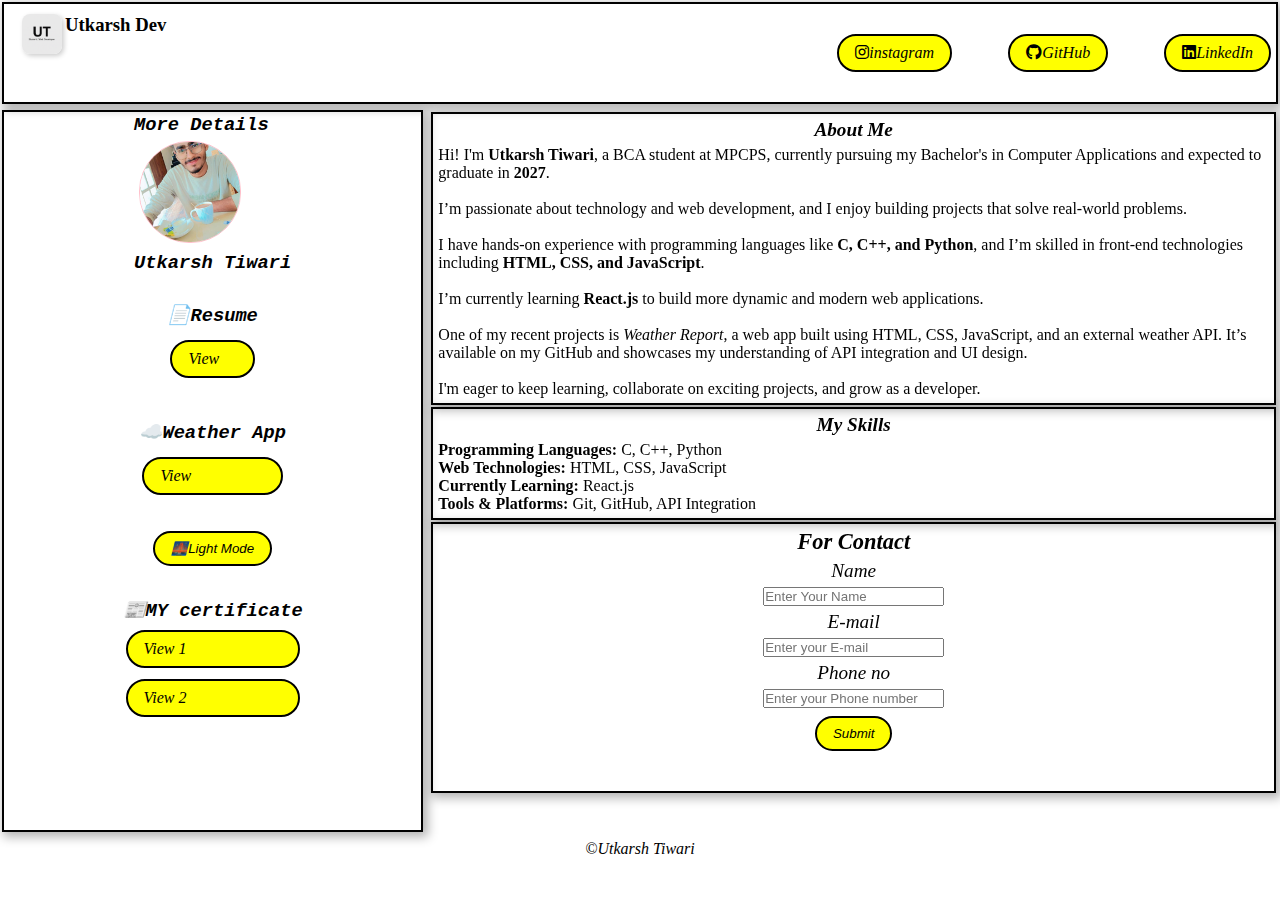
<file: Utkarsh.html>
<!DOCTYPE html>
<html lang="en">
<head>
    <meta charset="UTF-8">
    <meta name="viewport" content="width=device-width, initial-scale=1.0">
    <title>Utkarsh-portfolio</title>
    <link rel="stylesheet" href="https://cdnjs.cloudflare.com/ajax/libs/font-awesome/6.4.0/css/all.min.css">
     <link href="https://unpkg.com/aos@2.3.1/dist/aos.css" rel="stylesheet" />
<link rel="icon" href="favicon.ico" type="image/x-icon">

    <link rel="stylesheet" href="Utkarsh.css">
</head>
<body>
    <!-- NavBar -->
     <div class="nav">
    <div class="logo">
  <button onclick="remove()">☰</button>
  <img src="utkarsh-logo.png" alt="UT Logo" width="40" height="40">
  <h3>Utkarsh Dev</h3>
</div>
     
        <div class="social-contact">
            <a href="https://www.instagram.com/utkarsh_tiwari27?igsh=ZjhvMHI2MjB1anBh " target="_blank"><i class="fab fa-instagram"></i>instagram</a>
            <a href="https://github.com/Utkarsh-co" target="_blank"><i class="fab fa-github"></i>GitHub</a>
            <a href="https://www.linkedin.com/in/utkarsh-tiwari-983b04319" target="_blank"><i class="fab fa-linkedin"></i>LinkedIn</a>
        </div>
    </div>
    <!-- SideBar -->
    <div class="sidebar">
        <div class="image">
            <h3>More Details </h3>
            <img src="Utkarsh.jpg" alt="Utkarsh">
            <h3>Utkarsh Tiwari</h3>
        </div>
        <div class="Resume">
            <h3>📄Resume</h3>
            <a href="Resume updated.pdf" target="_blank">View</a>
        </div>
        <div class="project">
            <h3>☁️Weather App</h3>
            <a href="https://github.com/Utkarsh-co/check-weather-project.git" target="_blank">View</a>
        </div>
        <div class="dark-mode">
            <button onclick="Mode()">🌉Light Mode</button>
        </div>
        <div class="certificate">
            <h3>📰MY certificate</h3>
            <a href="certificate.pdf">View 1</a>
            <a href="Coursera ILNNR635YT1K.pdf">View 2</a>
        </div>
    </div>
<!-- main-Bar -->
    <div class="main">
        <div class="about" data-aos="fade-up">
            <h3>About Me</h3>
             <p>
        Hi! I'm <strong>Utkarsh Tiwari</strong>, a BCA student at MPCPS,
        currently pursuing my Bachelor's in Computer Applications and expected
        to graduate in <strong>2027</strong>. <br /><br />
        I’m passionate about technology and web development, and I enjoy
        building projects that solve real-world problems.
        <br /><br />
        I have hands-on experience with programming languages like
        <strong>C, C++, and Python</strong>, and I’m skilled in front-end
        technologies including <strong>HTML, CSS, and JavaScript</strong>.
        <br /><br />
        I’m currently learning <strong>React.js</strong> to build more dynamic
        and modern web applications. <br /><br />
        One of my recent projects is <em>Weather Report</em>, a web app built
        using HTML, CSS, JavaScript, and an external weather API. It’s available
        on my GitHub and showcases my understanding of API integration and UI
        design. <br /><br />
        I'm eager to keep learning, collaborate on exciting projects, and grow
        as a developer.
      </p>
        </div>
        <div class="Skills" data-aos="fade-up">
            <h3>My Skills</h3>
              <p>  
    <strong>Programming Languages:</strong> C, C++, Python<br />
    <strong>Web Technologies:</strong> HTML, CSS, JavaScript<br />
    <strong>Currently Learning:</strong> React.js<br />
    <strong>Tools & Platforms:</strong> Git, GitHub, API Integration
  </p>
        </div>
        <div class="Contact" data-aos="fade-up">
            <h3>For Contact</h3>
            <label for="Name">Name</label>
      <input type="text" placeholder="Enter Your Name" id="Name" required>

      <label for="E-mail">E-mail</label>
      <input type="email" placeholder="Enter your E-mail" id="E-mail" required>
      
      <label for="Phone">Phone no</label>
      <input type="tel" placeholder="Enter your Phone number" id="Phone" required>
    <div class="sub-but">
      <button onclick="Submit()">Submit</button>
      </div>
      <br>
      <p id="msg"></p>
        </div>
    </div>
    <div class="footer">&copy;Utkarsh Tiwari</div>
</body>
<script src="https://unpkg.com/aos@2.3.1/dist/aos.js"></script>
<script src="Utkarsh.js"></script>
</html>
</file>
<file: Utkarsh.css>
* {
  padding: 0;
  margin: 0;
  /* box-sizing: border-box; */
  
}

body {
    
  display: grid;
  grid-template-columns: 1fr 1fr 1fr;
  grid-template-areas:
    "nav nav nav"
    "sidebar main main"
    "footer footer footer";
  gap: 2px;
  height: 100vh;
}

/* Navbar */
.nav {
 
  display: flex;
  gap: 20px;
  margin: 2px;
  padding: 2px;
  border: 2px solid black;
  box-shadow: 3px 3px 10px 2px rgba(0, 0, 0, 0.3);
  grid-area: nav;
  justify-content: space-between;
  flex-wrap: wrap;
}
.nav .logo img {
  border-radius: 8px;
  box-shadow: 2px 2px 5px rgba(0, 0, 0, 0.2);
}

.nav .social-contact {
  display: flex;
  justify-content: space-between;
  align-items: center;
  gap: 50px;
}

.nav .logo {
    display: flex;
    gap: 3px;
  text-decoration: solid;
  padding: 8px 16px;
}
.nav .logo button{
    display: none;
}
.nav .social-contact a ,.sidebar .Resume a ,.sidebar .dark-mode button,.sidebar .certificate a ,.main .Contact .sub-but button,.sidebar .project a{
  background-color: yellow;
  color: black;
  border: 2px solid black;
  border-radius: 20px;
  display: flex;
  text-decoration: none;
  padding: 8px 16px;
  transition: 2s linear ;
  font-style: italic;
  margin: 3px;
}
.nav .social-contact a:hover,.sidebar .Resume a:hover,.sidebar .dark-mode button:hover ,.sidebar .certificate a:hover, .main .Contact .sub-but button:hover,.sidebar .project a:hover {
   margin: 5px;
    background-color: green;
    color: white;
    transform: scale(1.1);
    font-style: italic;
    
}


/* side-bar */
.sidebar {
  position: sticky;
  margin: 2px;
  padding: 2px;
  border: 2px solid black;
  box-shadow: 3px 3px 10px 2px rgba(0, 0, 0, 0.3);
  grid-area: sidebar;
  display: flex;
  flex-direction: column;
  /* justify-content: space-between; */
  align-items: center;
  gap: 20px;
}
.sidebar .image img{
    width: 100px;
    border-radius: 50px;
    height: 100px;
    object-fit: cover;
    transition: 2s ease 1s ;
    border: 1px solid pink;
    margin: 5px;
}
.sidebar .image img:hover{
  border-radius: 0px;
}
.sidebar .image img:hover{
    transform: scale(1.1);
}
.sidebar
 .Resume{
   margin: 5px;
   padding: 5px;
    display: flex;
    flex-direction: column;
    gap: 10px;
}
.sidebar .project{
   margin: 5px;
   padding: 5px;
    display: flex;
    flex-direction: column;
    gap: 10px;
}
body.active .nav,
body.active .sidebar,
body.active .main,
body.active .main .about,
body.active .main .Skills,
body.active .main .Contact,
body.active .footer{
    background-color: rgb(15, 14, 14);
    color: white;
    border: 2px solid white;
    box-shadow: 3px 3px 10px 2px rgba(230, 191, 231, 0.3);
    margin: 5px;
    padding: 5px;
}

.sidebar .certificate {
  margin: 5px;
    display: flex;
    flex-direction: column;
    gap: 5px;
    padding: 5px;
}
.sidebar .image h3,.sidebar
 .Resume h3,.sidebar .certificate h3,.sidebar .project h3{
  font-family: 'Courier New', Courier, monospace;
  font-style: italic;
}
/* Main-bar */
.main {
  margin: 2px;
  padding: 2px;
  /* border: 2px solid black;
  box-shadow: 3px 3px 10px 2px rgba(0, 0, 0, 0.3); */
  grid-area: main;
  display: flex;
  flex-direction: column;
  gap: 2px;
 
}
.main .about{
     border: 2px solid black;
  box-shadow: 3px 3px 10px 2px rgba(0, 0, 0, 0.3);
  padding: 5px;
  display: flex;
  flex-direction: column;
  gap: 5px;
 
}

.main .about h3{
    display: flex;
    justify-content: center;
    align-items: center;
    font-size: larger;
    font-style: italic;

}
.main .Skills{
     border: 2px solid black;
  box-shadow: 3px 3px 10px 2px rgba(0, 0, 0, 0.3);
}
.main .Skills{
     border: 2px solid black;
  box-shadow: 3px 3px 10px 2px rgba(0, 0, 0, 0.3);
  padding: 5px;
  display: flex;
  flex-direction: column;
  gap: 5px;
  
}

.main .Skills h3{
    display: flex;
    justify-content: center;
    align-items: center;
    font-size: larger;
    font-style: italic;

}
.main .Contact{
     border: 2px solid black;
  box-shadow: 3px 3px 10px 2px rgba(0, 0, 0, 0.3);
}
.main .Contact{
     border: 2px solid black;
  box-shadow: 3px 3px 10px 2px rgba(0, 0, 0, 0.3);
  padding: 5px;
  display: flex;
  flex-direction: column;
  gap: 5px;
  
}
 .main .Contact  #contact-form{
  display: flex;
  flex-direction: column;
  justify-content: center;
  align-items: center;
  gap: 5px;
 }
.main .Contact {
    display: flex;
    justify-content: center;
    align-items: center;
    font-size: larger;
    font-style: italic;
}
.main .Contact .sub-but{
    display: flex;
    
  justify-content: center;
}
.footer {
  margin: 2px;
  padding: 2px;
  /* border: 2px solid black;
  box-shadow: 3px 3px 10px 2px rgba(0, 0, 0, 0.3); */
  grid-area: footer;
  font-style: italic;
  display: flex;
  
  justify-content: center;
}
@media screen and (max-width: 768px) {
    body {
    
  display: grid;
  grid-template-columns: 1fr ;
  grid-template-areas:
    "nav"
    "main "
    "footer ";
  gap: 2px;
}
.nav{
    grid-area: nav;
}
.sidebar{ 

    display:none;
}
.main{
    grid-area: main;
}
.footer{
    grid-area: footer;
}
.nav .logo button{
    display: block;
}
.nav .social-contact a ,.sidebar .Resume a ,.sidebar .dark-mode button,.sidebar .certificate a ,.main .Contact .sub-but button,.sidebar .project a{
  background-color: yellow;
  color: black;
  border: 2px solid black;
  border-radius: 20px;
  /* display: flex; */
  text-decoration: none;
  padding: 4px 8px;
  transition: 2s linear ;
  font-style: italic;
  margin: 2px;
}
.nav .social-contact a:hover,.sidebar .Resume a:hover,.sidebar .dark-mode button:hover ,.sidebar .certificate a:hover, .main .Contact .sub-but button:hover,.sidebar .project a:hover {
   margin: 2px;
    background-color: green;
    color: white;
    transform: scale(1.1);
    font-style: italic;
    
}
  body.sidebar-active {
    grid-template-areas:
      "nav nav nav"
      "sidebar main main"
      "footer footer footer";
  }

  body.sidebar-active .sidebar {
    display: block;
    grid-area: sidebar;
   
    
  }

}
</file>
